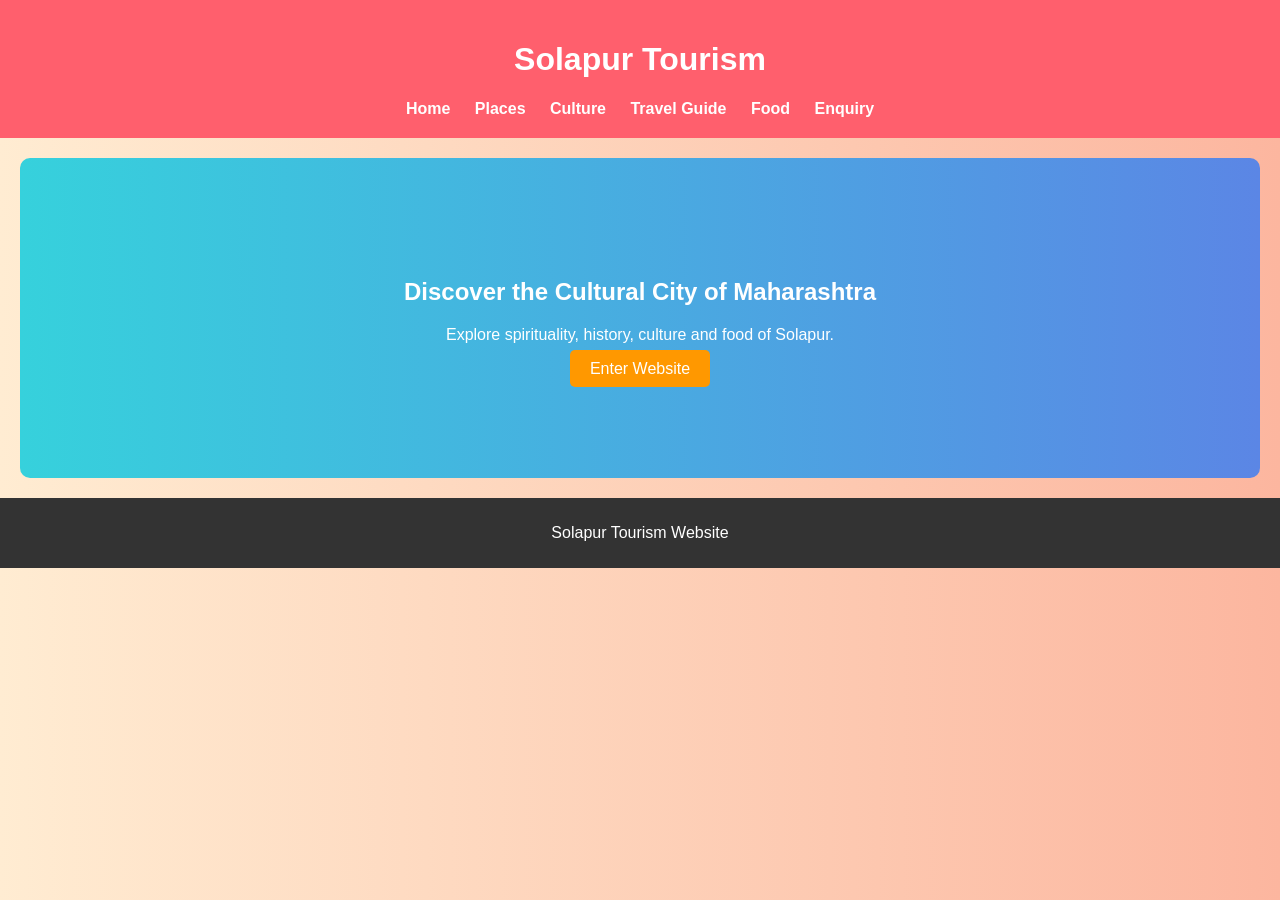
<file: index.html>
<!DOCTYPE html>
<html>
<head>
<title>Welcome to Solapur Tourism</title>
<link rel="stylesheet" href="style.css">
</head>

<body>

<header>
<h1>Solapur Tourism</h1>
<nav>
<a href="home.html">Home</a>
<a href="places.html">Places</a>
<a href="culture.html">Culture</a>
<a href="travel-guide.html">Travel Guide</a>
<a href="food.html">Food</a>
<a href="enquiry.html">Enquiry</a>
</nav>
</header>

<section class="hero">
<h2>Discover the Cultural City of Maharashtra</h2>
<p>Explore spirituality, history, culture and food of Solapur.</p>
<a class="btn" href="home.html">Enter Website</a>
</section>

<footer>
<p>Solapur Tourism Website</p>
</footer>

</body>
</html>
</file>
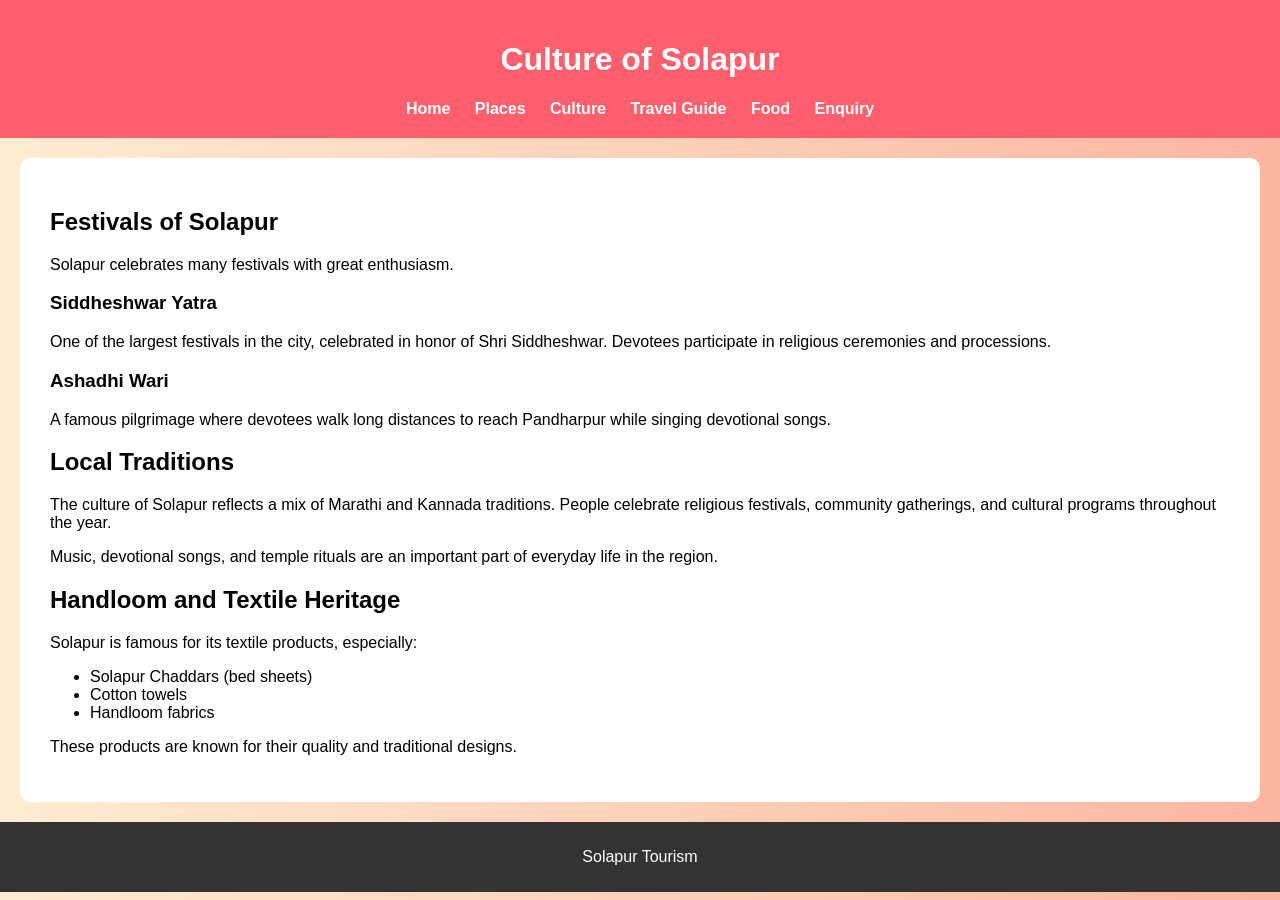
<file: culture.html>
<!DOCTYPE html>
<html>
<head>
<title>Culture of Solapur</title>
<link rel="stylesheet" href="style.css">
</head>

<body>

<header>
<h1>Culture of Solapur</h1>
<nav>
<a href="index.html">Home</a>
<a href="places.html">Places</a>
<a href="culture.html">Culture</a>
<a href="travel-guide.html">Travel Guide</a>
<a href="food.html">Food</a>
<a href="enquiry.html">Enquiry</a>
</nav>
</header>

<section>

<h2>Festivals of Solapur</h2>
<p>Solapur celebrates many festivals with great enthusiasm.</p>

<h3>Siddheshwar Yatra</h3>
<p>
One of the largest festivals in the city, celebrated in honor of Shri Siddheshwar.
Devotees participate in religious ceremonies and processions.
</p>

<h3>Ashadhi Wari</h3>
<p>
A famous pilgrimage where devotees walk long distances to reach Pandharpur
while singing devotional songs.
</p>

<h2>Local Traditions</h2>
<p>
The culture of Solapur reflects a mix of Marathi and Kannada traditions.
People celebrate religious festivals, community gatherings, and cultural
programs throughout the year.
</p>

<p>
Music, devotional songs, and temple rituals are an important part of
everyday life in the region.
</p>

<h2>Handloom and Textile Heritage</h2>

<p>Solapur is famous for its textile products, especially:</p>

<ul>
<li>Solapur Chaddars (bed sheets)</li>
<li>Cotton towels</li>
<li>Handloom fabrics</li>
</ul>

<p>
These products are known for their quality and traditional designs.
</p>

</section>

<footer>
<p>Solapur Tourism</p>
</footer>

</body>
</html>
</file>
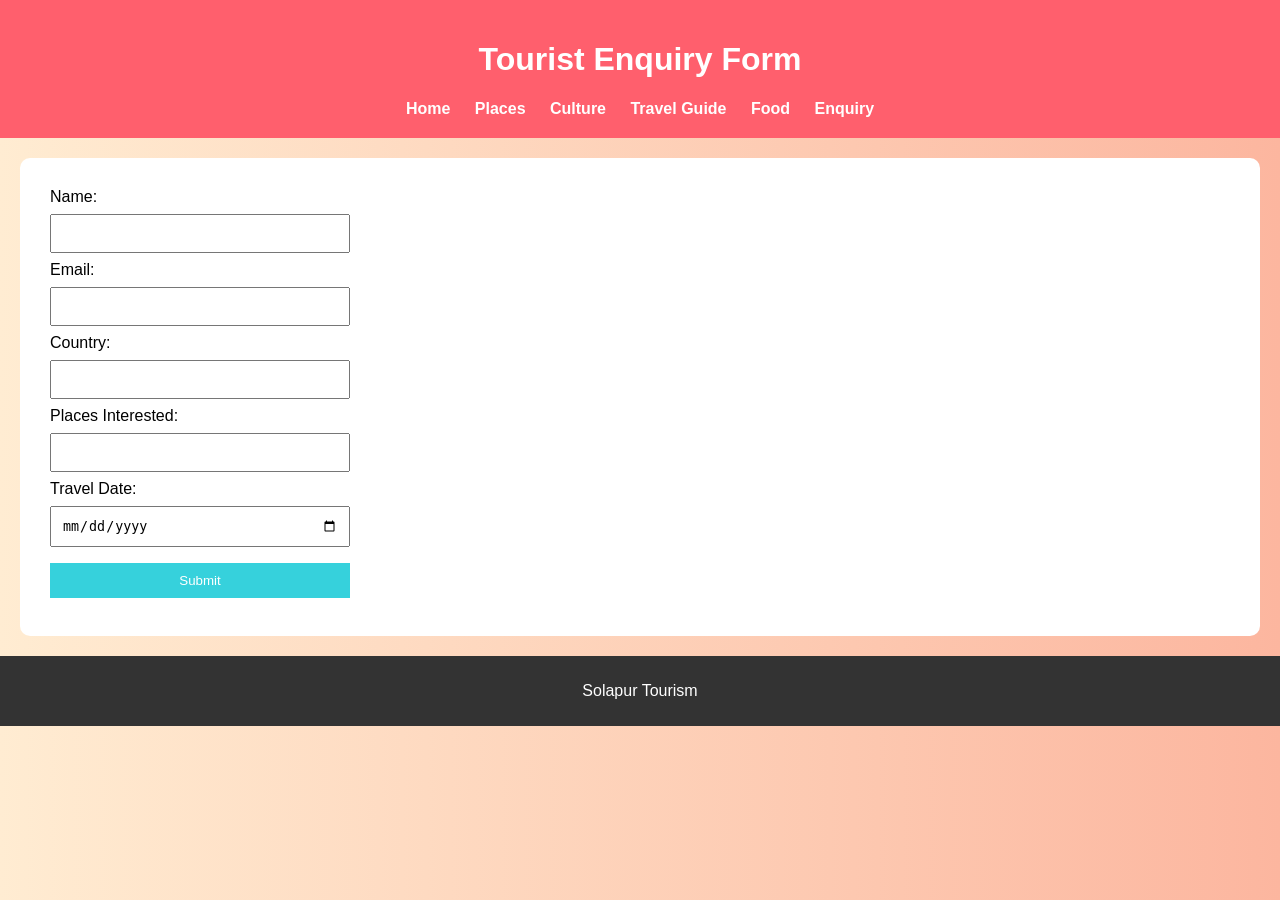
<file: enquiry.html>
<!DOCTYPE html>
<html>
<head>
<title>Tourist Enquiry</title>
<link rel="stylesheet" href="style.css">
<script src="enquiry.js"></script>
</head>

<body>

<header>
<h1>Tourist Enquiry Form</h1>
<nav>
<a href="index.html">Home</a>
<a href="places.html">Places</a>
<a href="culture.html">Culture</a>
<a href="travel-guide.html">Travel Guide</a>
<a href="food.html">Food</a>
<a href="enquiry.html">Enquiry</a>
</nav>
</header>

<section>

<form onsubmit="return validateForm()">

<label>Name:</label>
<input type="text" id="name">

<label>Email:</label>
<input type="email" id="email">

<label>Country:</label>
<input type="text" id="country">

<label>Places Interested:</label>
<input type="text" id="places">

<label>Travel Date:</label>
<input type="date" id="date">

<button type="submit">Submit</button>

</form>

</section>

<footer>
<p>Solapur Tourism</p>
</footer>

</body>
</html>
</file>
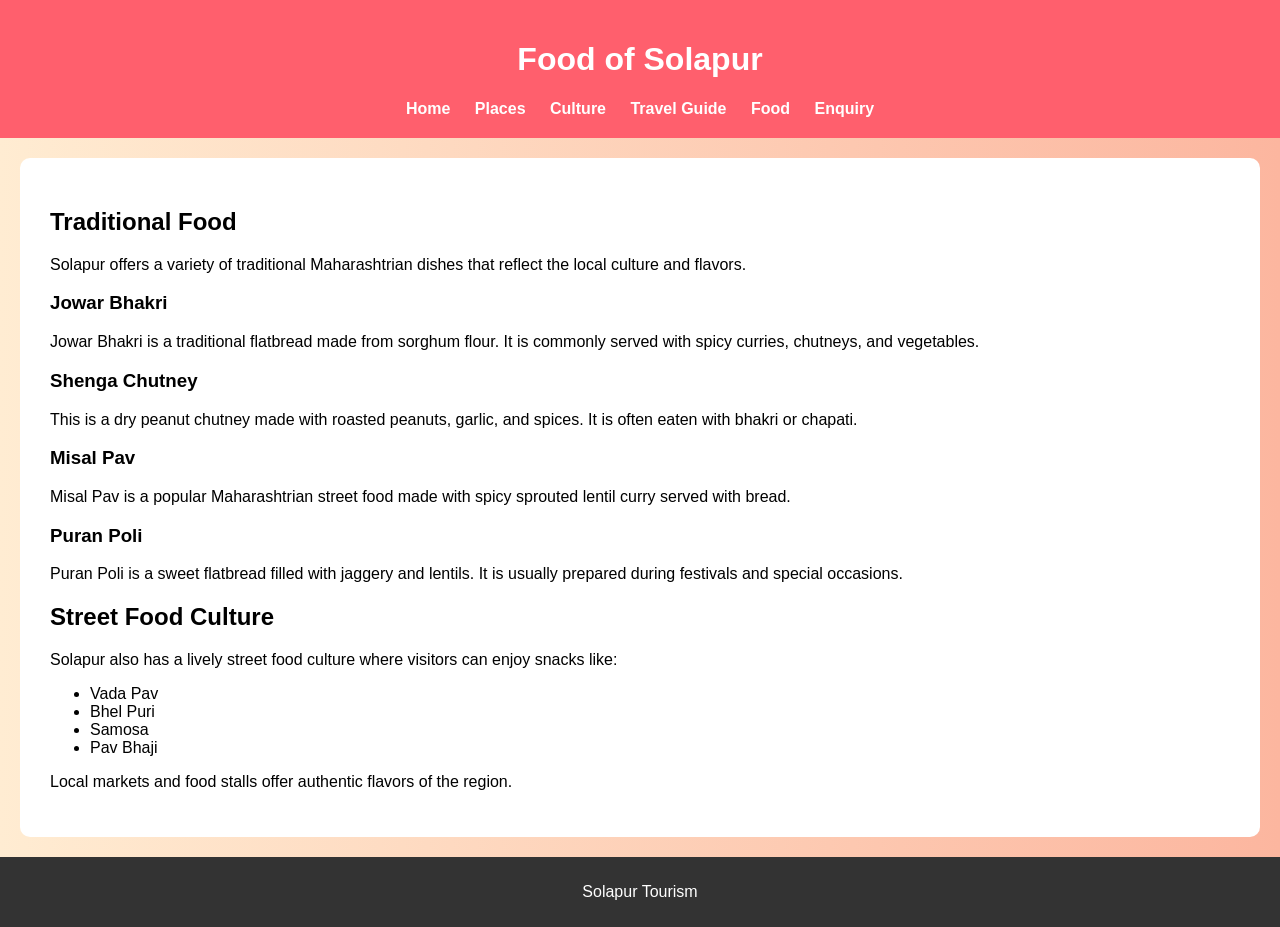
<file: food.html>
<!DOCTYPE html>
<html>
<head>
<title>Food of Solapur</title>
<link rel="stylesheet" href="style.css">
</head>

<body>

<header>
<h1>Food of Solapur</h1>
<nav>
<a href="index.html">Home</a>
<a href="places.html">Places</a>
<a href="culture.html">Culture</a>
<a href="travel-guide.html">Travel Guide</a>
<a href="food.html">Food</a>
<a href="enquiry.html">Enquiry</a>
</nav>
</header>

<section>

<h2>Traditional Food</h2>

<p>
Solapur offers a variety of traditional Maharashtrian dishes that reflect
the local culture and flavors.
</p>

<h3>Jowar Bhakri</h3>
<p>
Jowar Bhakri is a traditional flatbread made from sorghum flour.
It is commonly served with spicy curries, chutneys, and vegetables.
</p>

<h3>Shenga Chutney</h3>
<p>
This is a dry peanut chutney made with roasted peanuts, garlic,
and spices. It is often eaten with bhakri or chapati.
</p>

<h3>Misal Pav</h3>
<p>
Misal Pav is a popular Maharashtrian street food made with spicy
sprouted lentil curry served with bread.
</p>

<h3>Puran Poli</h3>
<p>
Puran Poli is a sweet flatbread filled with jaggery and lentils.
It is usually prepared during festivals and special occasions.
</p>

<h2>Street Food Culture</h2>

<p>Solapur also has a lively street food culture where visitors can enjoy snacks like:</p>

<ul>
<li>Vada Pav</li>
<li>Bhel Puri</li>
<li>Samosa</li>
<li>Pav Bhaji</li>
</ul>

<p>
Local markets and food stalls offer authentic flavors of the region.
</p>

</section>

<footer>
<p>Solapur Tourism</p>
</footer>

</body>
</html>
</file>
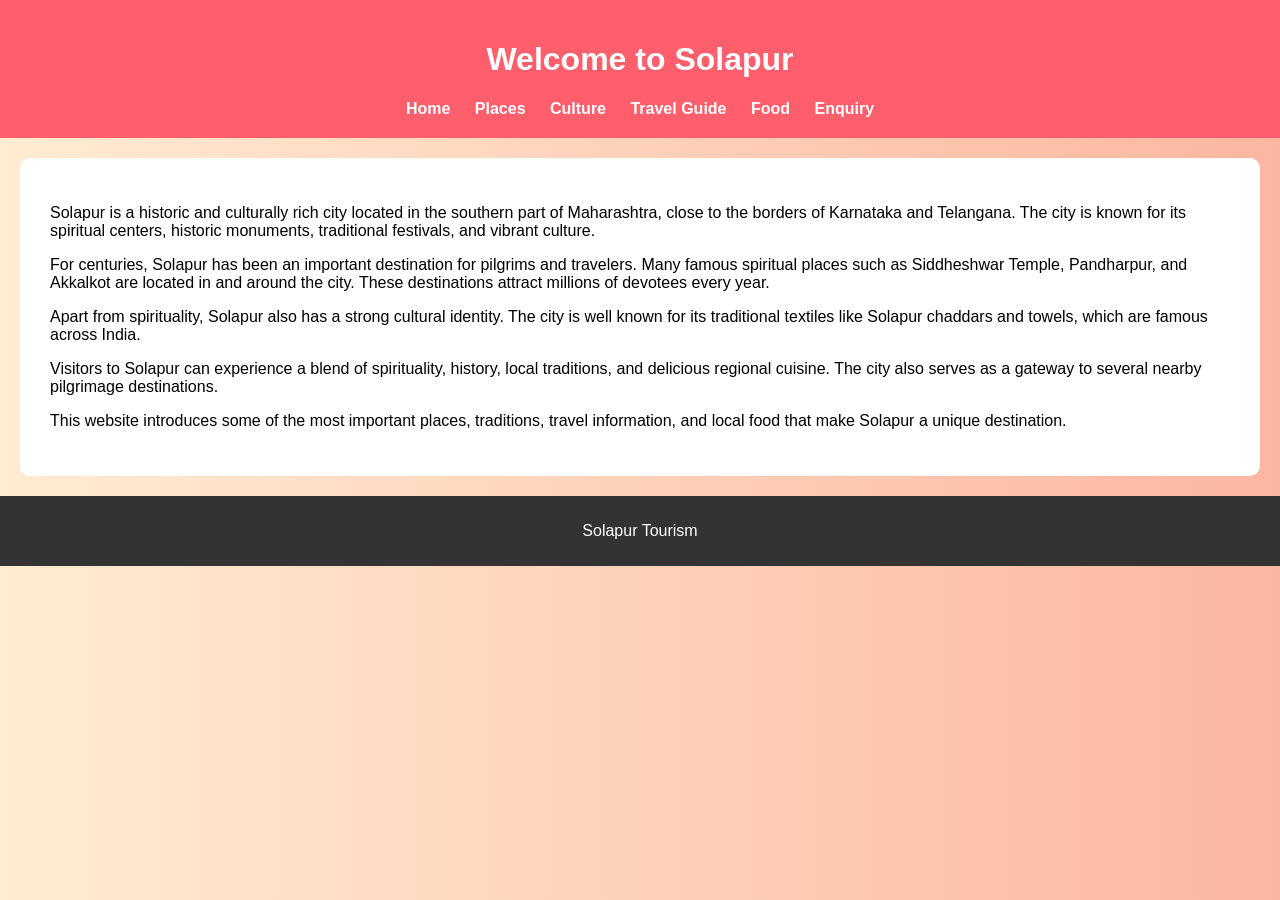
<file: home.html>
<!DOCTYPE html>
<html>
<head>
<title>Home - Solapur Tourism</title>
<link rel="stylesheet" href="style.css">
</head>

<body>

<header>
<h1>Welcome to Solapur</h1>
<nav>
<a href="index.html">Home</a>
<a href="places.html">Places</a>
<a href="culture.html">Culture</a>
<a href="travel-guide.html">Travel Guide</a>
<a href="food.html">Food</a>
<a href="enquiry.html">Enquiry</a>
</nav>
</header>

<section>
<p>
Solapur is a historic and culturally rich city located in the southern part of Maharashtra,
close to the borders of Karnataka and Telangana. The city is known for its spiritual centers,
historic monuments, traditional festivals, and vibrant culture.
</p>

<p>
For centuries, Solapur has been an important destination for pilgrims and travelers. Many
famous spiritual places such as Siddheshwar Temple, Pandharpur, and Akkalkot are located
in and around the city. These destinations attract millions of devotees every year.
</p>

<p>
Apart from spirituality, Solapur also has a strong cultural identity. The city is well known for
its traditional textiles like Solapur chaddars and towels, which are famous across India.
</p>

<p>
Visitors to Solapur can experience a blend of spirituality, history, local traditions, and
delicious regional cuisine. The city also serves as a gateway to several nearby pilgrimage
destinations.
</p>

<p>
This website introduces some of the most important places, traditions, travel information,
and local food that make Solapur a unique destination.
</p>

</section>

<footer>
<p>Solapur Tourism</p>
</footer>

</body>
</html>
</file>
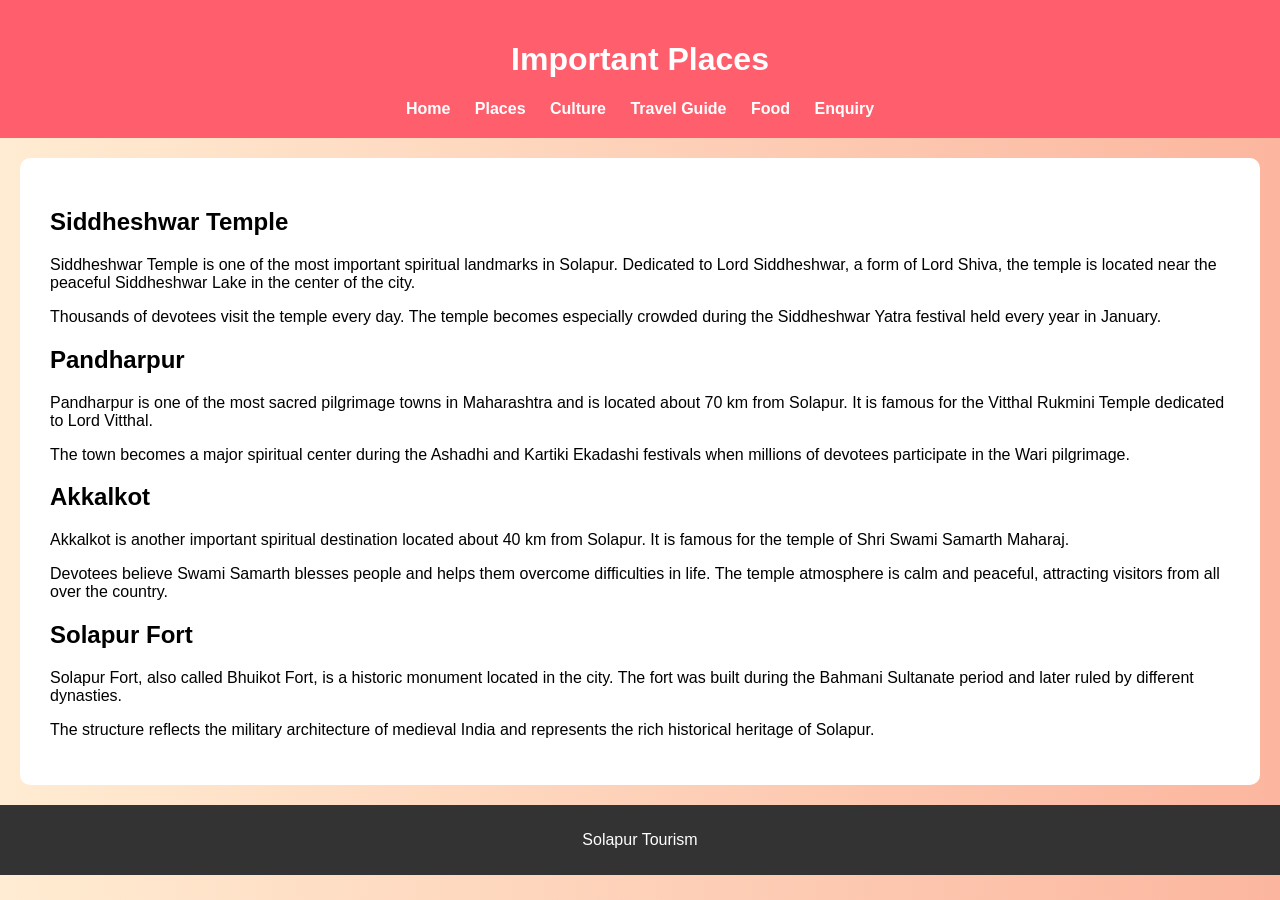
<file: places.html>
<!DOCTYPE html>
<html>
<head>
<title>Places in Solapur</title>
<link rel="stylesheet" href="style.css">
</head>

<body>

<header>
<h1>Important Places</h1>
<nav>
<a href="index.html">Home</a>
<a href="places.html">Places</a>
<a href="culture.html">Culture</a>
<a href="travel-guide.html">Travel Guide</a>
<a href="food.html">Food</a>
<a href="enquiry.html">Enquiry</a>
</nav>
</header>

<section>

<h2>Siddheshwar Temple</h2>
<p>
Siddheshwar Temple is one of the most important spiritual landmarks in Solapur.
Dedicated to Lord Siddheshwar, a form of Lord Shiva, the temple is located near the peaceful
Siddheshwar Lake in the center of the city.
</p>
<p>
Thousands of devotees visit the temple every day. The temple becomes especially crowded
during the Siddheshwar Yatra festival held every year in January.
</p>

<h2>Pandharpur</h2>
<p>
Pandharpur is one of the most sacred pilgrimage towns in Maharashtra and is located
about 70 km from Solapur. It is famous for the Vitthal Rukmini Temple dedicated to Lord Vitthal.
</p>
<p>
The town becomes a major spiritual center during the Ashadhi and Kartiki Ekadashi festivals
when millions of devotees participate in the Wari pilgrimage.
</p>

<h2>Akkalkot</h2>
<p>
Akkalkot is another important spiritual destination located about 40 km from Solapur.
It is famous for the temple of Shri Swami Samarth Maharaj.
</p>
<p>
Devotees believe Swami Samarth blesses people and helps them overcome difficulties in life.
The temple atmosphere is calm and peaceful, attracting visitors from all over the country.
</p>

<h2>Solapur Fort</h2>
<p>
Solapur Fort, also called Bhuikot Fort, is a historic monument located in the city.
The fort was built during the Bahmani Sultanate period and later ruled by different dynasties.
</p>
<p>
The structure reflects the military architecture of medieval India and represents the
rich historical heritage of Solapur.
</p>

</section>

<footer>
<p>Solapur Tourism</p>
</footer>

</body>
</html>
</file>
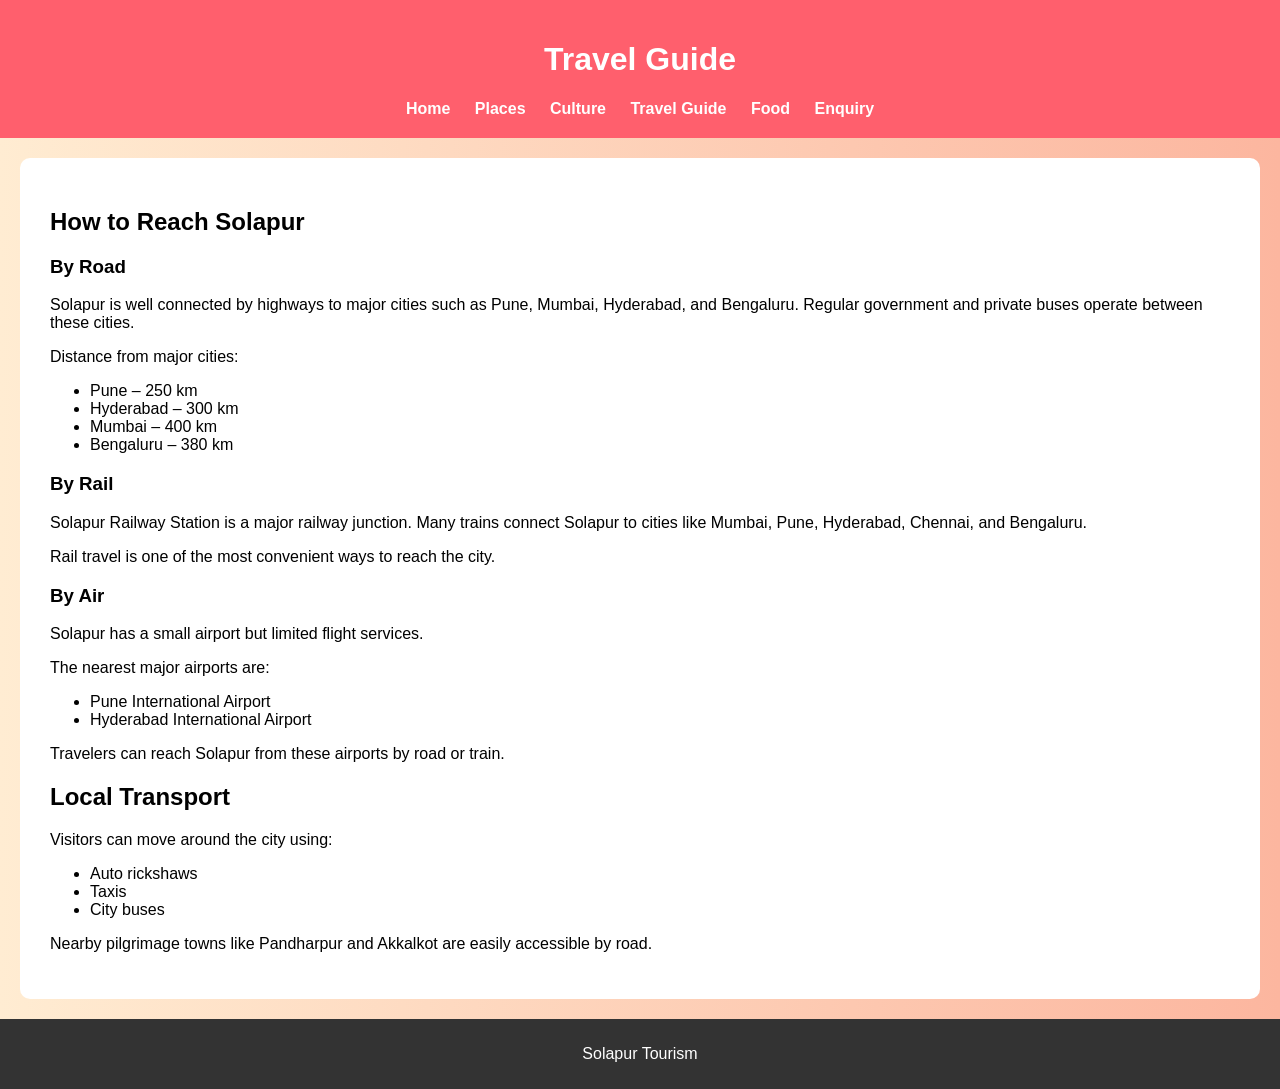
<file: travel-guide.html>
<!DOCTYPE html>
<html>
<head>
<title>Travel Guide</title>
<link rel="stylesheet" href="style.css">
</head>

<body>

<header>
<h1>Travel Guide</h1>
<nav>
<a href="index.html">Home</a>
<a href="places.html">Places</a>
<a href="culture.html">Culture</a>
<a href="travel-guide.html">Travel Guide</a>
<a href="food.html">Food</a>
<a href="enquiry.html">Enquiry</a>
</nav>
</header>

<section>

<h2>How to Reach Solapur</h2>

<h3>By Road</h3>
<p>
Solapur is well connected by highways to major cities such as Pune, Mumbai,
Hyderabad, and Bengaluru. Regular government and private buses operate
between these cities.
</p>

<p>Distance from major cities:</p>
<ul>
<li>Pune – 250 km</li>
<li>Hyderabad – 300 km</li>
<li>Mumbai – 400 km</li>
<li>Bengaluru – 380 km</li>
</ul>

<h3>By Rail</h3>
<p>
Solapur Railway Station is a major railway junction. Many trains connect
Solapur to cities like Mumbai, Pune, Hyderabad, Chennai, and Bengaluru.
</p>

<p>
Rail travel is one of the most convenient ways to reach the city.
</p>

<h3>By Air</h3>
<p>
Solapur has a small airport but limited flight services.
</p>

<p>The nearest major airports are:</p>
<ul>
<li>Pune International Airport</li>
<li>Hyderabad International Airport</li>
</ul>

<p>
Travelers can reach Solapur from these airports by road or train.
</p>

<h2>Local Transport</h2>

<p>Visitors can move around the city using:</p>

<ul>
<li>Auto rickshaws</li>
<li>Taxis</li>
<li>City buses</li>
</ul>

<p>
Nearby pilgrimage towns like Pandharpur and Akkalkot are easily accessible by road.
</p>

</section>

<footer>
<p>Solapur Tourism</p>
</footer>

</body>
</html>
</file>
<file: style.css>
body{
font-family: Arial;
margin:0;
background: linear-gradient(to right,#ffecd2,#fcb69f);
}

header{
background:#ff5f6d;
color:white;
padding:20px;
text-align:center;
}

nav a{
margin:10px;
text-decoration:none;
color:white;
font-weight:bold;
}

section{
padding:30px;
background:white;
margin:20px;
border-radius:10px;
}

.hero{
text-align:center;
padding:100px;
background:linear-gradient(to right,#36d1dc,#5b86e5);
color:white;
}

.btn{
background:#ff9800;
padding:10px 20px;
color:white;
text-decoration:none;
border-radius:5px;
}

form{
display:flex;
flex-direction:column;
width:300px;
}

input,button{
margin:8px 0;
padding:10px;
}

button{
background:#36d1dc;
color:white;
border:none;
}

footer{
background:#333;
color:white;
text-align:center;
padding:10px;
}
</file>
